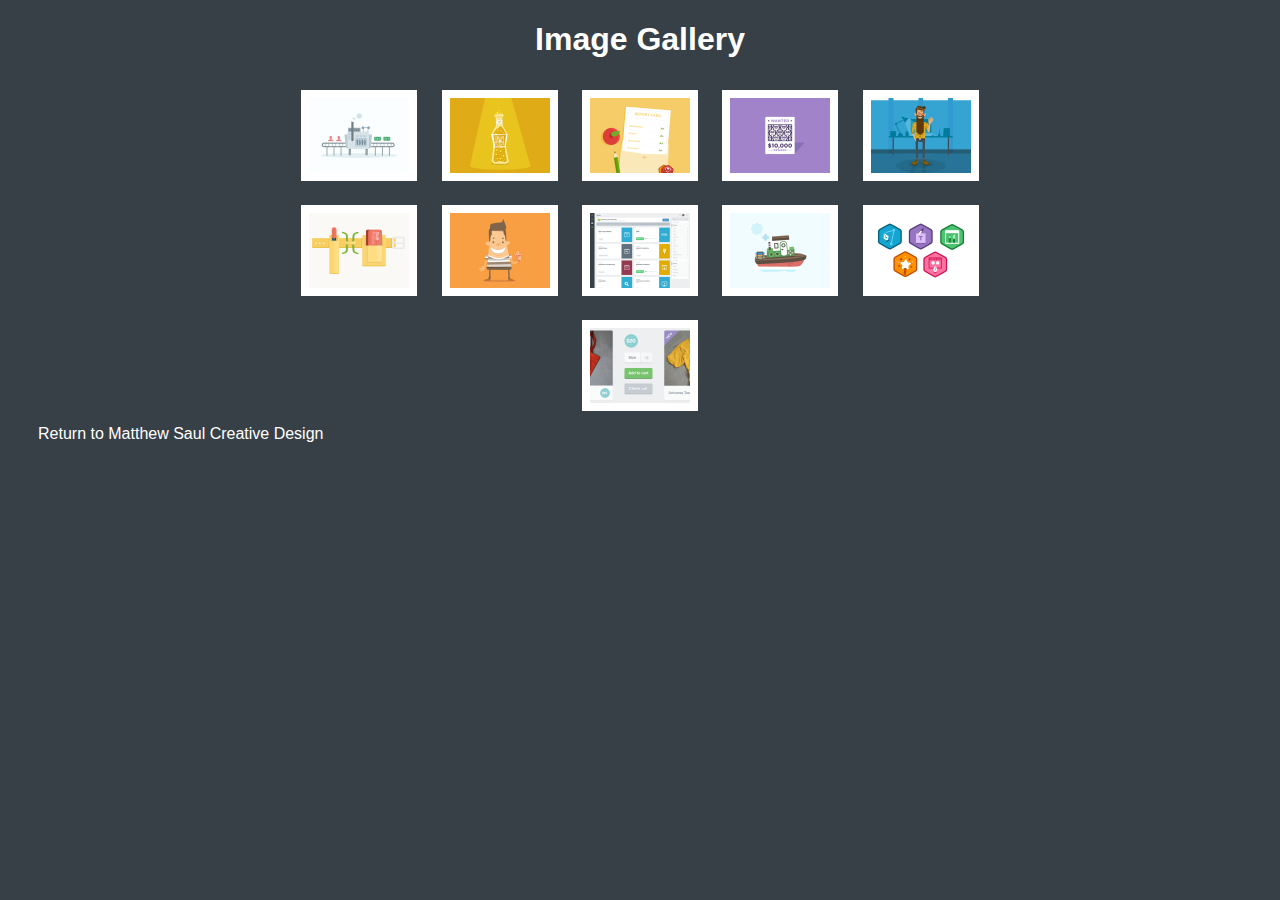
<file: lightbox/index.html>
<!DOCTYPE html>
<html>
<head>
	<link rel="stylesheet" href="css/style.css" type="text/css" media="screen" title="no title" charset="utf-8">
	<title>Image Gallery</title>
</head>
<body>
	<h1>Image Gallery</h1>
	<ul id="imageGallery">
		<li><a href="images/refferal_machine.png"><img src="images/refferal_machine.png" width="100" alt="Refferal Machine By Matthew Spiel"></a></li>
		<li><a href="images/space-juice.png"><img src="images/space-juice.png" width="100" alt="Space Juice by Mat Helme"></a></li>
		<li><a href="images/education.png"><img src="images/education.png" width="100" alt="Education by Chris Michel"></a></li>
		<li><a href="images/copy_mcrepeatsalot.png"><img src="images/copy_mcrepeatsalot.png" width="100" alt="Wanted: Copy McRepeatsalot by Chris Michel"></a></li>
		<li><a href="images/sebastian.png"><img src="images/sebastian.png" width="100" alt="Sebastian by Mat Helme"></a></li>
		<li><a href="images/skill-polish.png"><img src="images/skill-polish.png" width="100" alt="Skill Polish by Chris Michel"></a></li>
		<li><a href="images/chuck.png"><img src="images/chuck.png" width="100" alt="Chuck by Mat Helme"></a></li>
		<li><a href="images/library.png"><img src="images/library.png" width="100" alt="Library by Tyson Rosage"></a></li>
		<li><a href="images/boat.png"><img src="images/boat.png" width="100" alt="Boat by Griffin Moore"></a></li>
		<li><a href="images/illustrator_foundations.png"><img src="images/illustrator_foundations.png" width="100" alt="Illustrator Foundations by Matthew Spiel"></a></li>
		<li><a href="images/treehouse_shop.jpg"><img src="images/treehouse_shop.jpg" width="100" alt="Treehouse Shop by Eric Smith"></a></li>
	</ul>
	<div class="return"><a href="../index.html">Return to Matthew Saul Creative Design</a></div>
	<script src="http://code.jquery.com/jquery-1.11.0.min.js" type="text/javascript" charset="utf-8"></script>
	<script src="js/app.js" type="text/javascript" charset="utf-8"></script>
</body>
</html>
</file>
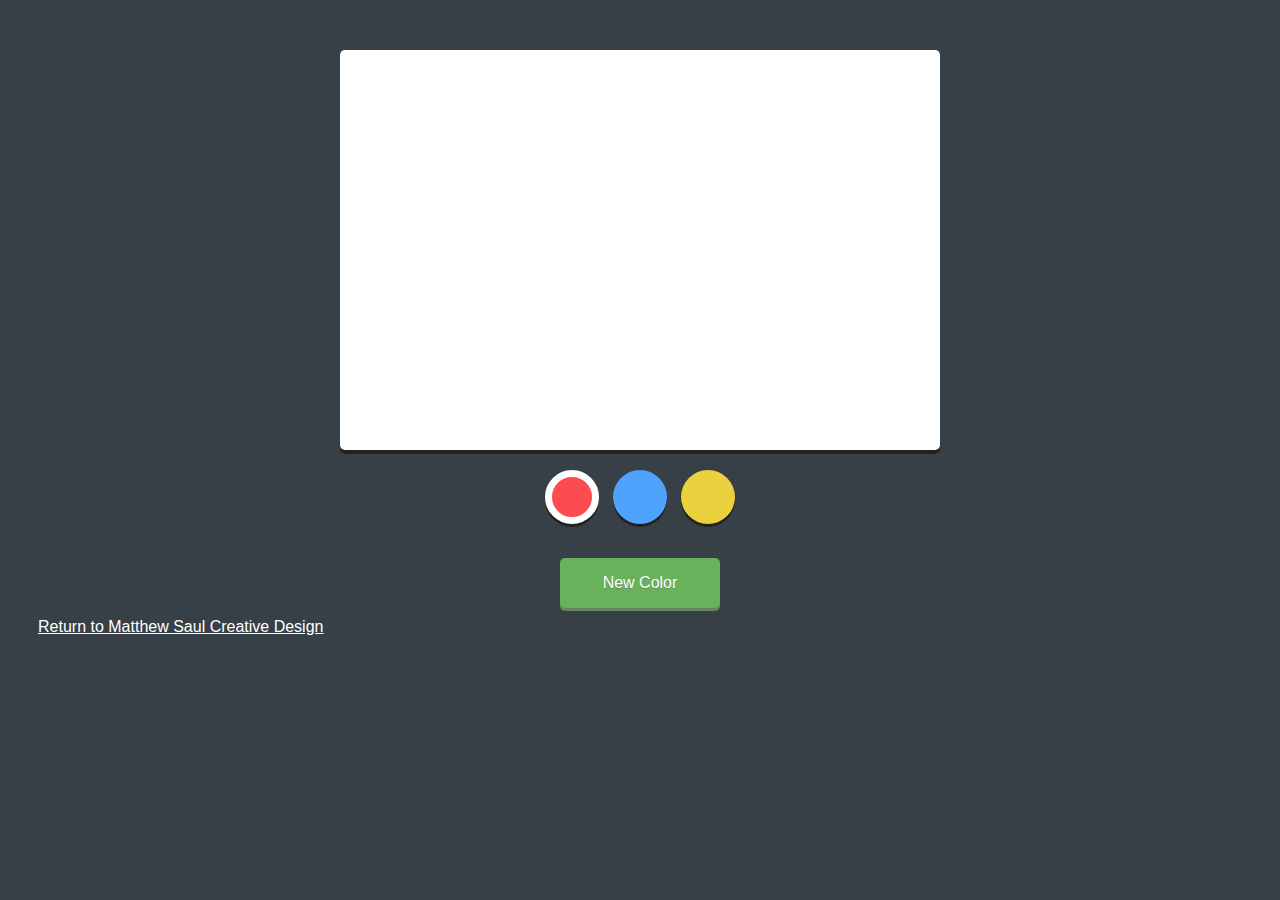
<file: simple_drawing_app/index.html>
<!DOCTYPE html>
<html>
<head>
	<title>Simple Drawing Application</title>
	<link rel="stylesheet" href="css/style.css" type="text/css" media="screen" title="no title" charset="utf-8">
</head>
<body>
	<canvas	width="600" height="400"></canvas>
	<div class="controls">
		<ul>
			<li class="red selected"></li>
			<li class="blue"></li>
			<li class="yellow"></li>
		</ul>
		<button id="revealColorSelect">New Color</button>
		<div id="colorSelect">
			<span id="newColor"></span>
			<div class="sliders">
				<p>
					<label for="red">Red</label>
					<input id="red" name="red" type="range" min=0 max=255 value=0>
				</p>
				<p>
					<label for="green">Green</label>
					<input id="green" name="green" type="range" min=0 max=255 value=0>
				</p>
				<p>
					<label for="blue">Blue</label>
					<input id="blue" name="blue" type="range" min=0 max=255 value=0>
				</p>
			</div>
			<div>
			<button id="addNewColor">Add Color</button>
			</div>
		</div>
	</div>
	<div class="return"><a href="../index.html">Return to Matthew Saul Creative Design</a></div>
	<script src="http://code.jquery.com/jquery-1.11.0.min.js" type="text/javascript" charset="utf-8"></script>
	<script src="js/app.js" type="text/javascript" charset="utf-8"></script>	
</body>
</html>
</file>
<file: lightbox/css/style.css>
body {
	font-family: sans-serif;
	background: #384047;
}
h1 {
	color: #fff;
	text-align: center
}

ul {
	list-style:none;
	margin: 0 auto;
	padding: 0;
	display: block;
	max-width: 780px;
	text-align: center;
}
ul li {
	display: inline-block;
	padding: 8px;
	background:white;
	margin:10px;
}
ul li img {
	display: block;
}
a {
	text-decoration: none;
}
/** Start Coding Here **/
#overlay {
  background:rgba(0,0,0,0.7);
  width:100%;
  height:100%;
  position:absolute;
  top:0;
  left:0;
  display:none;
  text-align:center;
}

#overlay img {
 margin-top: 10%; 
}

#overlay p {
 color:white; 
}

.return a {
	padding: 30px;
	color: white;
}
</file>
<file: simple_drawing_app/css/style.css>
body {
	background: #384047;
	font-family: sans-serif;
}
canvas {
	background: #fff;
	display: block;
	margin: 50px auto 10px;
	border-radius: 5px;
	box-shadow: 0 4px 0 0 #222;
	cursor: url(../img/cursor.png), crosshair;
}
.controls {
	min-height: 60px;
	margin: 0 auto;
	width: 600px;
	border-radius: 5px;
	overflow: hidden;
}
ul {
	list-style:none;
	margin: 0;
	float: 	left;
	padding: 10px 0 20px;
	width: 100%;
	text-align: center;
}

ul li, #newColor {
	display:block;
	height: 54px;
	width: 54px;
	border-radius: 60px;
	cursor: pointer;
	border: 0;
	box-shadow: 0 3px 0 0 #222;
}

ul li {
	display: inline-block;
	margin: 0 5px 10px;
}

.red {
	background: #fc4c4f;
}

.blue {
	background: #4fa3fc;
}

.yellow {
	background: #ECD13F;
}

.selected {
	border: 7px solid #fff;
	width: 40px;
	height: 40px;
}
button {
	background: #68B25B;
	box-shadow: 0 3px 0 0 #6A845F;
	color: #fff;
	outline: none;
	cursor: pointer;
	text-shadow: 0 1px #6A845F;
	display: block;
	font-size: 16px;
	line-height: 40px;
}
#revealColorSelect {
	border: none;
	border-radius: 5px;
	margin: 10px auto;
	padding: 5px 20px;
	width: 160px;
}

/* New Color Palette */
#colorSelect {
	background: #fff;
	border-radius: 5px;
	clear: both;
	margin: 20px auto 0;
	padding: 10px;
	width: 305px;
	position: relative;
		
	display:none;
}
#colorSelect:after {
	bottom: 100%;
	left: 50%;
	border: solid transparent;
	content: " ";
	height: 0;
	width: 0;
	position: absolute;
	pointer-events: none;
	border-color: rgba(255, 255, 255, 0);
	border-bottom-color: #fff;
	border-width: 10px;
	margin-left: -10px;
}

#newColor {
	width: 80px;
	height: 80px;
	border-radius: 3px;
	box-shadow: none;
	float: left;
	border: none;
	margin: 10px 20px 20px 10px;

}
.sliders p {
	margin: 8px 0;
	vertical-align: middle;
}
.sliders label {
	display: inline-block;
	margin: 0 10px 0 0;
	width: 35px;
	font-size: 14px;
	color: #6D574E;
}
.sliders input {
	position: relative;
	top: 2px;
}
#colorSelect button {
	border: none;
	border-top: 1px solid #6A845F;
	border-radius: 0 0 5px 5px;
	clear: both;
	margin: 10px -10px -7px;
	padding: 5px 10px;
	width: 325px;
}

.return a {
	padding: 30px;
	color: white;
}
</file>
